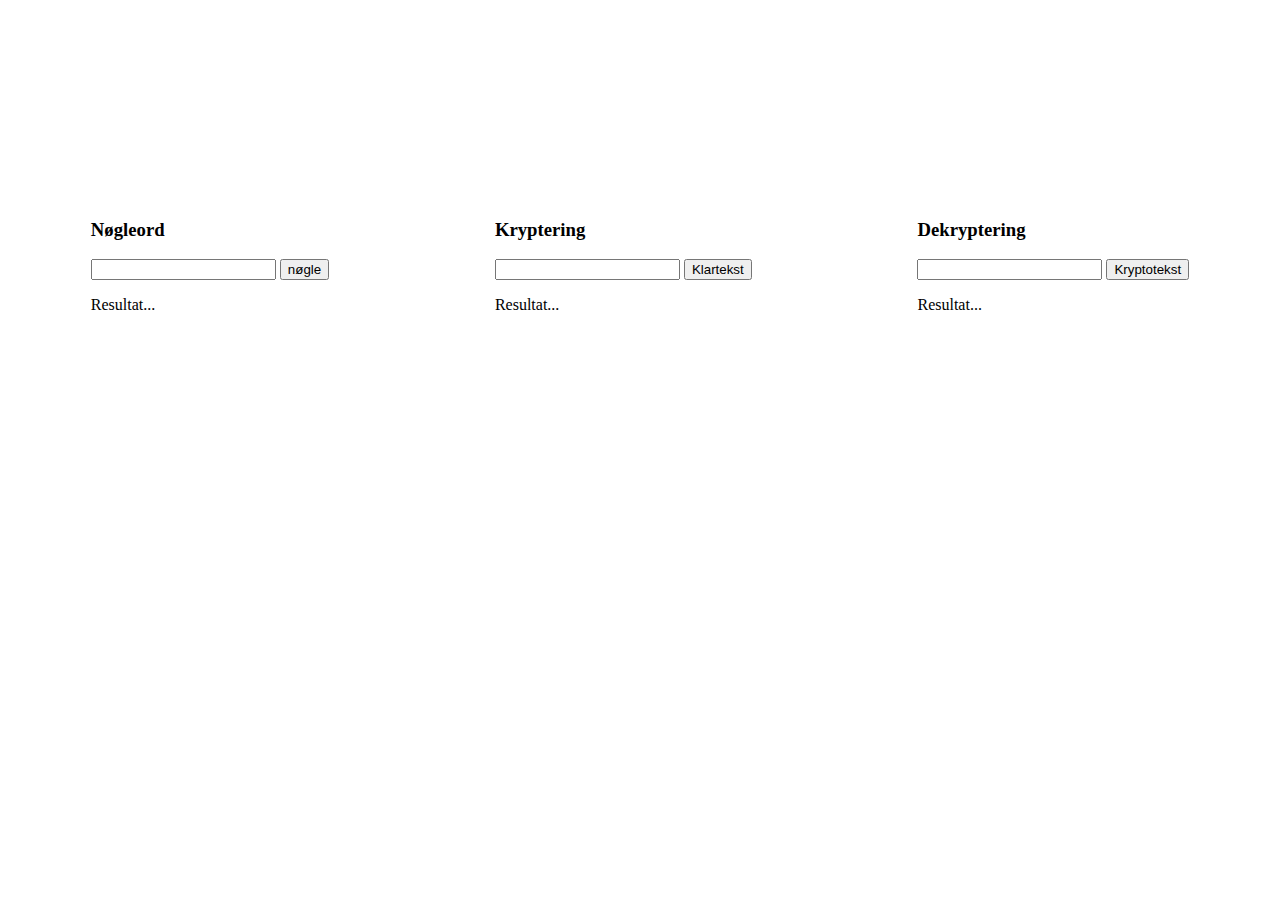
<file: Krypto algoritme - SRP/Anden iteration/index.html>
<!DOCTYPE html>
<html lang="en">
  <head>
    <meta charset="UTF-8" />
    <meta http-equiv="X-UA-Compatible" content="IE=edge" />
    <meta name="viewport" content="width=device-width, initial-scale=1.0" />
    <title>Krypto algoritme - SRP</title>
    <link rel="stylesheet" href="styles.css" />
    <script src="script.js" defer></script>
  </head>

  <body>
    <section class="flex-container">
      <div class="nøgleord">
        <h3>Nøgleord</h3>
        <form>
          <input class="nøgle-input" type="text" />
          <button class="btn">nøgle</button>
        </form>
        <p class="nøgle">Resultat...</p>
      </div>
      <div class="kryptering">
        <h3>Kryptering</h3>
        <input class="kryptering-input" type="text" />
        <button class="btn-klartekst">Klartekst</button>
        <p class="kryptotekst">Resultat...</p>
      </div>
      <div class="dekryptering">
        <h3>Dekryptering</h3>
        <input class="dekryptering-input" type="text" />
        <button class="btn-kryptotekst">Kryptotekst</button>
        <p class="klartekst">Resultat...</p>
      </div>
    </section>
  </body>
</html>
</file>
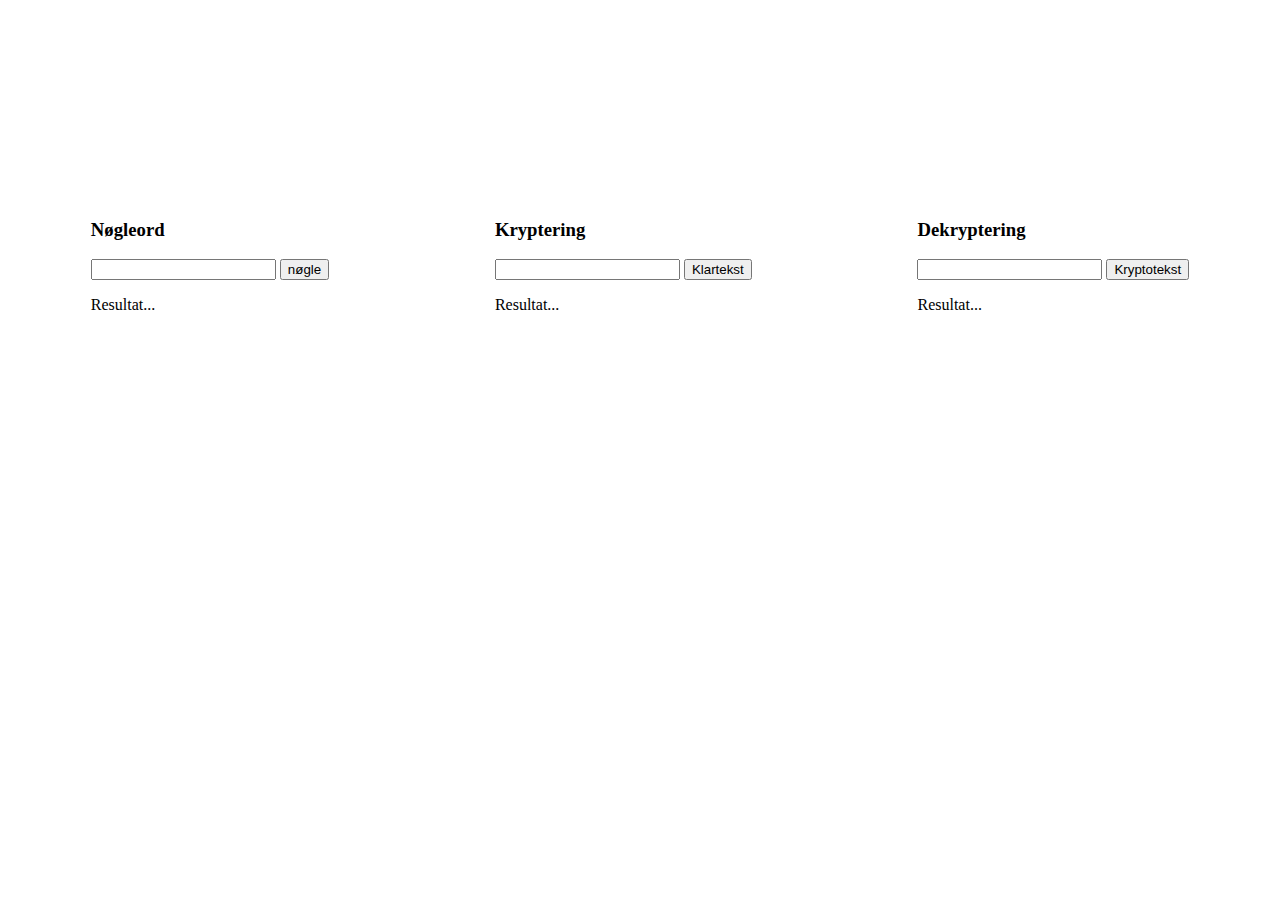
<file: Krypto algoritme - SRP/Første iteration/index.html>
<!DOCTYPE html>
<html lang="en">
  <head>
    <meta charset="UTF-8" />
    <meta http-equiv="X-UA-Compatible" content="IE=edge" />
    <meta name="viewport" content="width=device-width, initial-scale=1.0" />
    <title>Krypto algoritme - SRP</title>
    <link rel="stylesheet" href="styles.css" />
    <script src="script.js" defer></script>
  </head>

  <body>
    <section class="flex-container">
      <div class="nøgleord">
        <h3>Nøgleord</h3>
        <form>
          <input class="nøgle-input" type="text" />
          <button onclick="returnText()">nøgle</button>
        </form>
        <p class="nøgle">Resultat...</p>
      </div>
      <div class="kryptering">
        <h3>Kryptering</h3>
        <input class="kryptering-input" type="text" />
        <button onclick="returnText()" class="btn-klartekst">Klartekst</button>
        <p class="kryptotekst">Resultat...</p>
      </div>
      <div class="dekryptering">
        <h3>Dekryptering</h3>
        <input class="dekryptering-input" type="text" />
        <button onclick="returnText()" class="btn-kryptotekst">
          Kryptotekst
        </button>
        <p class="klartekst">Resultat...</p>
      </div>
    </section>
  </body>
</html>
</file>
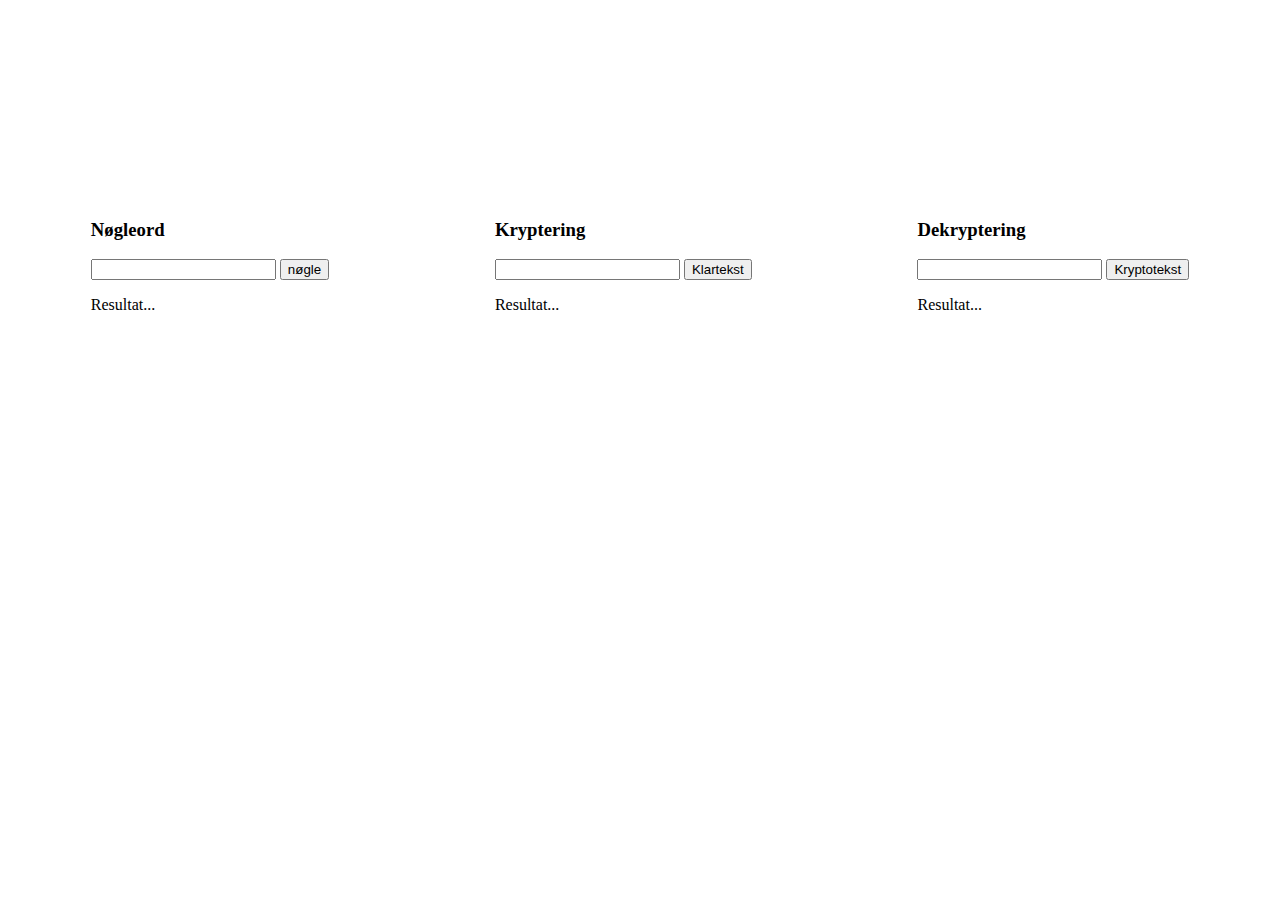
<file: Krypto algoritme - SRP/Tredje iteration/indeks.html>
<!DOCTYPE html>
<html lang="en">
  <head>
    <meta charset="UTF-8" />
    <meta http-equiv="X-UA-Compatible" content="IE=edge" />
    <meta name="viewport" content="width=device-width, initial-scale=1.0" />
    <title>Krypto algoritme - SRP</title>
    <link rel="stylesheet" href="styles.css" />
    <script src="script.js" defer></script>
  </head>

  <body>
    <section id="flex-container">
      <div id="nøgleord">
        <h3>Nøgleord</h3>
        <form>
          <input id="nøgle-input" type="text" />
          <button id="nøgle-btn">nøgle</button>
          <p id="nøgle-input-værdi">Resultat...</p>
        </form>
      </div>
      <div id="kryptering">
        <h3>Kryptering</h3>
        <input id="klartekst-input" type="text" />
        <button id="klartekst-btn">Klartekst</button>
        <p id="kryptering-input-værdi">Resultat...</p>
      </div>
      <div id="dekryptering">
        <h3>Dekryptering</h3>
        <input id="kryptotekst-input" type="text" />
        <button id="kryptotekst-btn">Kryptotekst</button>
        <p id="klartekst-input-værd">Resultat...</p>
      </div>
    </section>
  </body>
</html>
</file>
<file: Krypto algoritme - SRP/Anden iteration/styles.css>
.flex-container {
  display: flex;
  justify-content: space-around;
  align-items: center;
  margin-top: 200px;
}
</file>
<file: Krypto algoritme - SRP/Første iteration/styles.css>
.flex-container {
  display: flex;
  justify-content: space-around;
  align-items: center;
  margin-top: 200px;
}
</file>
<file: Krypto algoritme - SRP/Tredje iteration/styles.css>
#flex-container {
  display: flex;
  justify-content: space-around;
  align-items: center;
  margin-top: 200px;
}

.hover-kontakt-knap:hover {
  background-color: gray;
}
</file>
